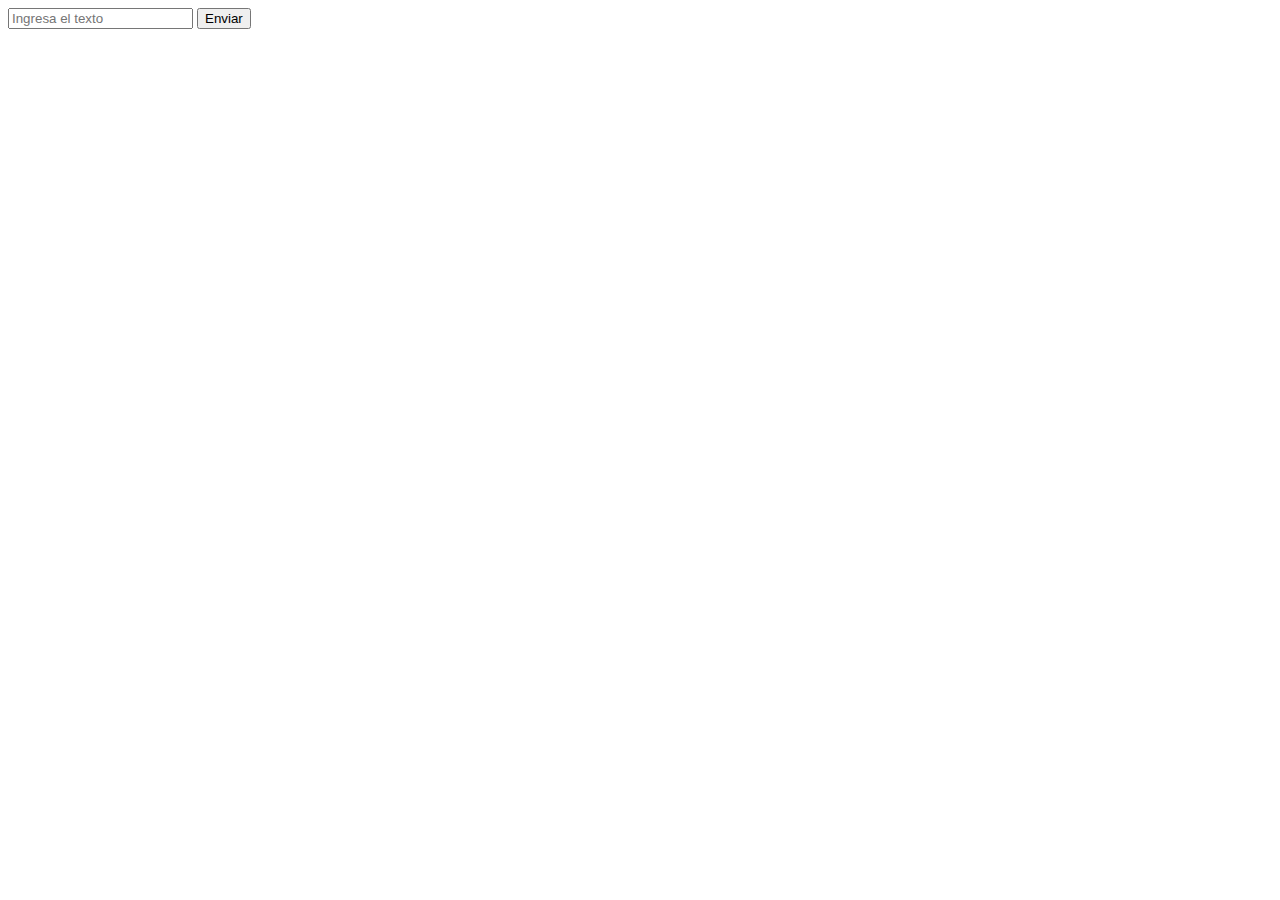
<file: Ejercicio Length/index.html>
<!DOCTYPE html>
<html lang="en">
<head>
    <meta charset="UTF-8">
    <meta http-equiv="X-UA-Compatible" content="IE=edge">
    <meta name="viewport" content="width=device-width, initial-scale=1.0">
    <title>JS Practices</title>
</head>
<body>

    <form id="myForm">
        <input type="text" placeholder="Ingresa el texto" id="texto">
        <button type="submit" value="Enviar">Enviar</button>
    </form>
    <div id="textContainer"></div>
    
    <script src="./main.js"></script>
</body>
</html>
</file>
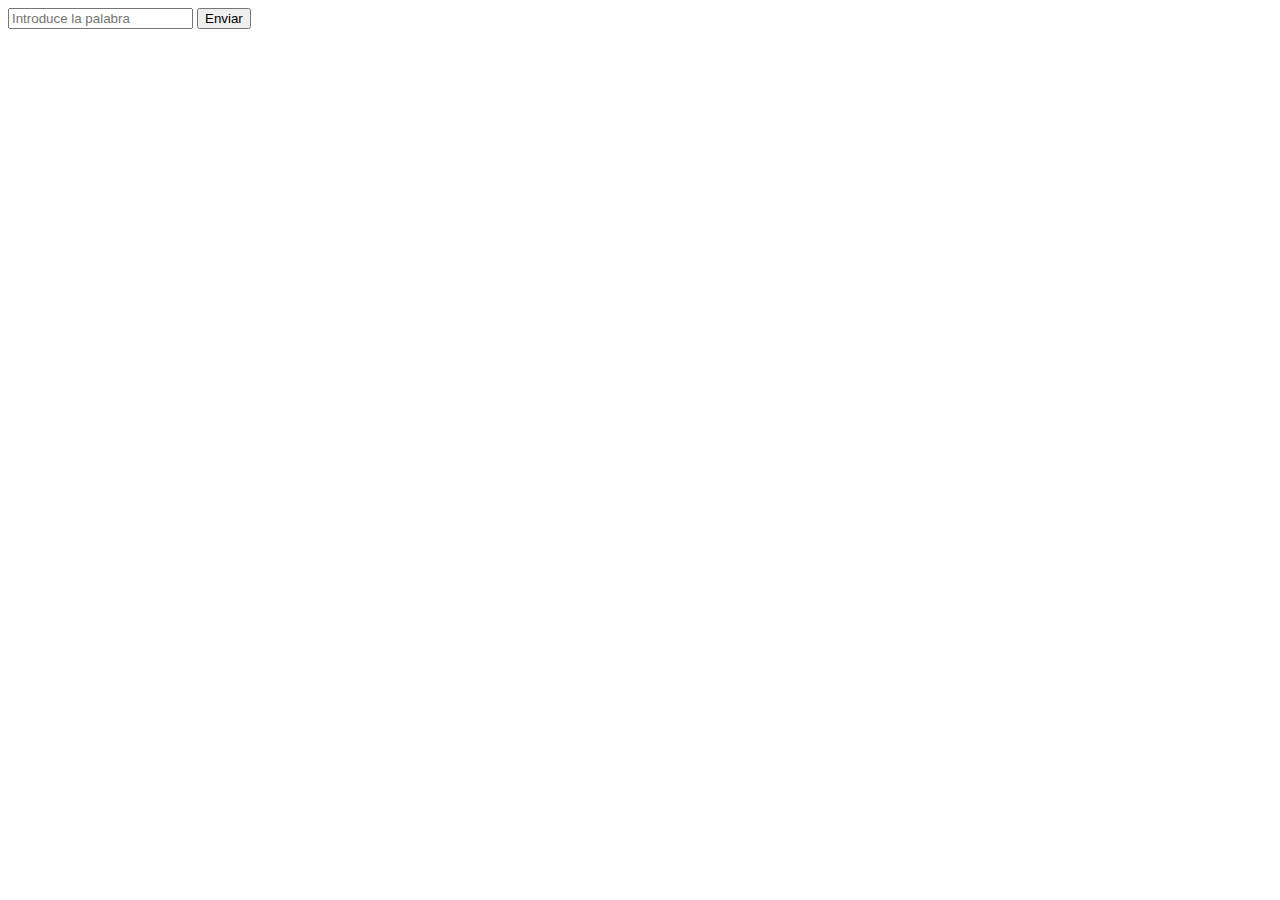
<file: Ejercicio Vocales/index.html>
<!DOCTYPE html>
<html lang="en">
<head>
    <meta charset="UTF-8">
    <meta http-equiv="X-UA-Compatible" content="IE=edge">
    <meta name="viewport" content="width=device-width, initial-scale=1.0">
    <title>Vocales y Consonantes</title>
</head>
<body>
    <form id= "myForm">
        <input type="text" placeholder="Introduce la palabra" id="texto">
        <button type="submit" value="Enviar">Enviar</button>
    </form>
    <script src= "./main.js"></script>
</body>
</html>
</file>
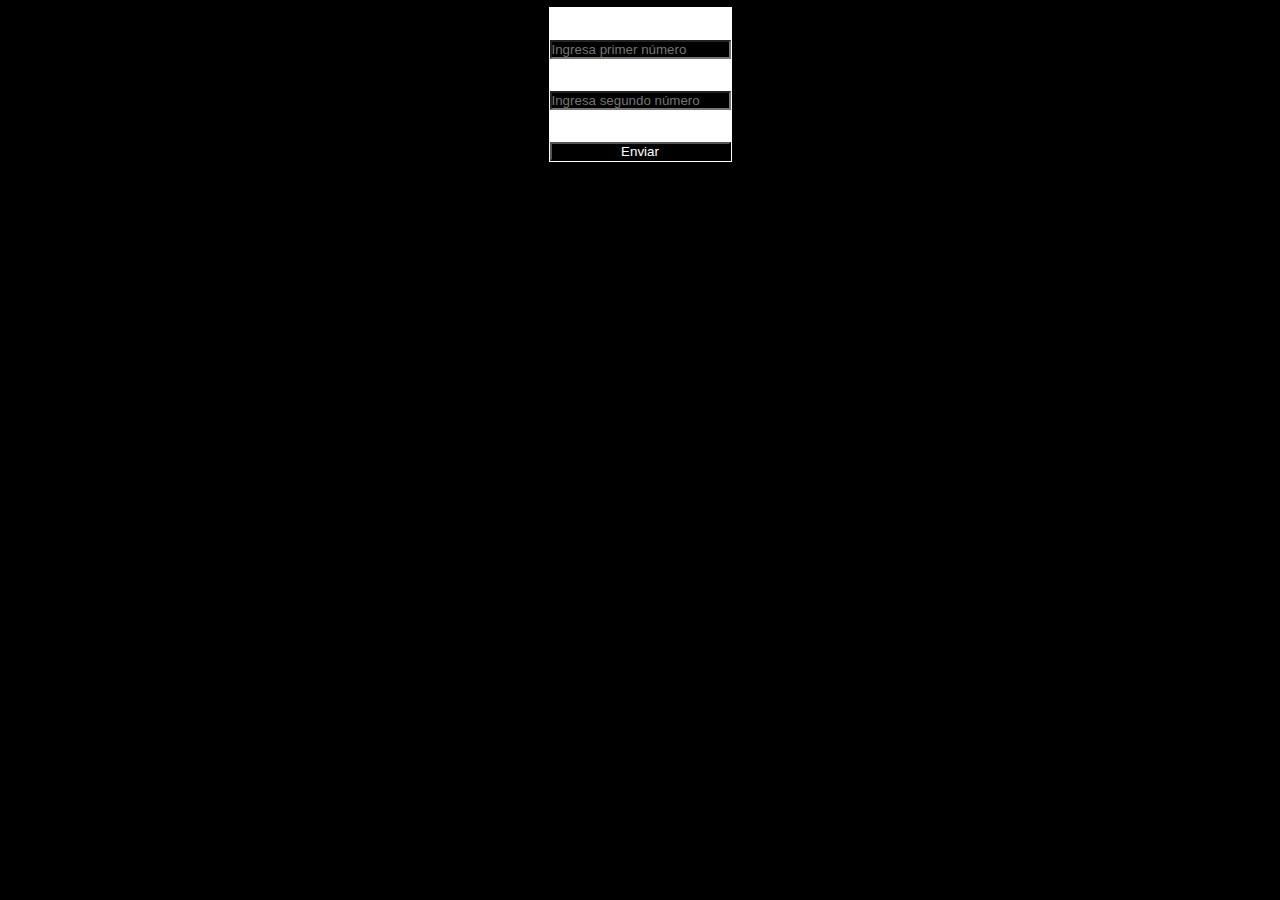
<file: Ejercicios JS (30)/index.html>
<!DOCTYPE html>
<html lang="en">
<head>
    <meta charset="UTF-8">
    <meta http-equiv="X-UA-Compatible" content="IE=edge">
    <meta name="viewport" content="width=device-width, initial-scale=1.0">
    <link rel="stylesheet" href="./main.css">
    <title>30 Ejercicios JS</title>
</head>
<body>
    <form id="myForm">
        <input type="number" placeholder="Ingresa primer número" id="num1">
        <input type="number" placeholder="Ingresa segundo número" id="num2">
        <button type="submit" value="Enviar"> Enviar </button>
    </form>
    <div id="textContainer"></div>
    <script src="./main.js"></script>
</body>
</html>
</file>
<file: Ejercicios JS (30)/main.css>
* {
    margin: 0%;
    padding: 0%;
    box-sizing: border-box;
    list-style: none;
    background-color: black;
    color: white;
}

body {
    width: auto;
    height: 400px;
    display: flex;
    justify-content: center;
    flex-direction: column;
}

form {
    display: flex;
    justify-content: center;
    flex-direction: column;
    align-self: center;
    background-color: white;
    border: 1px solid white;
}

form input {
    display: flex;
    margin-top: 2rem;
    
}

form button {
    margin-top: 2rem;
}

#textContainer {
    height: 200px;
    width: auto;
    display: flex;
    align-self: center;
    margin-top: 2rem;

}
</file>
